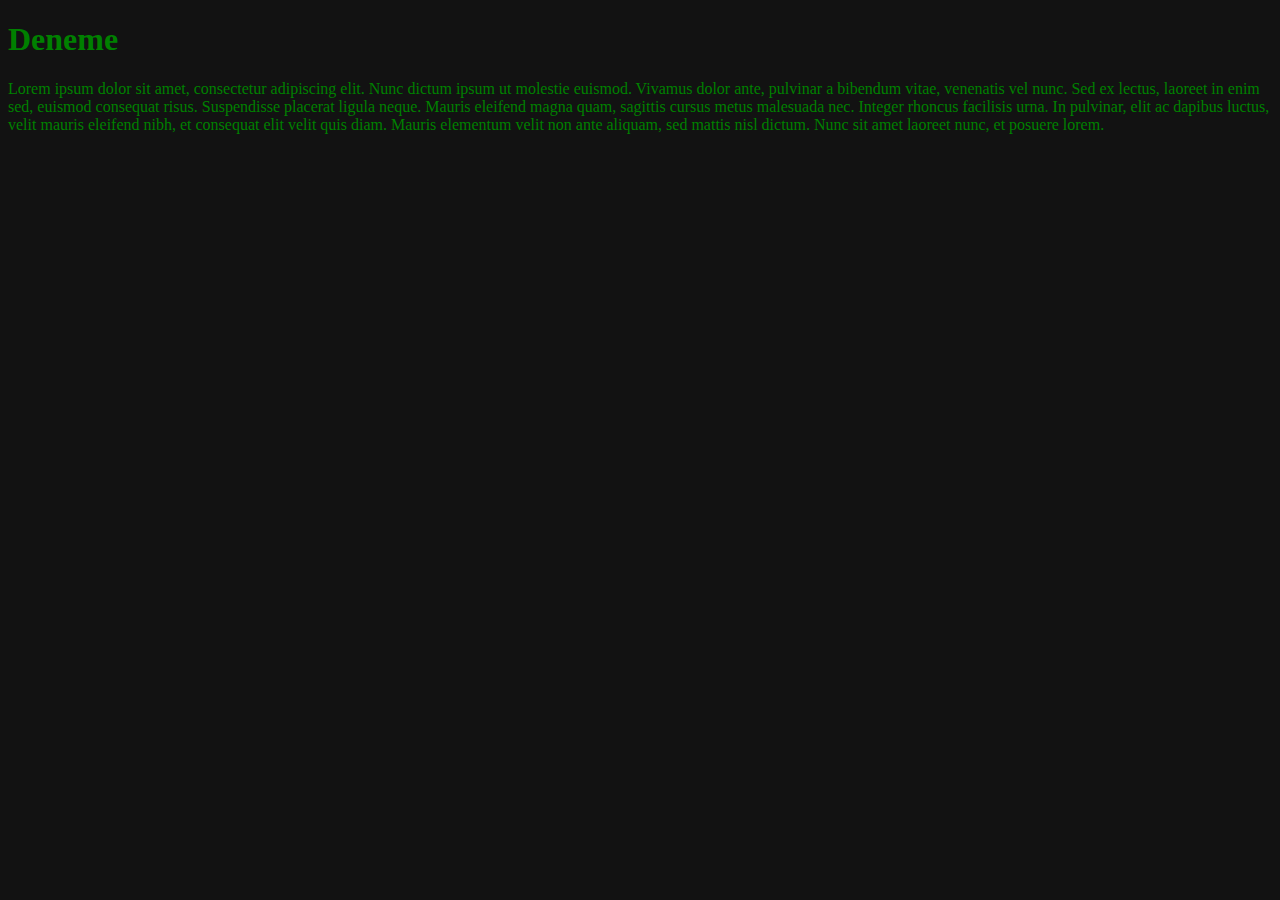
<file: try/index.html>
<!DOCTYPE html>
<html lang="en" style="color-scheme: dark;">
<head>
    <meta charset="UTF-8">
    <meta name="viewport" content="width=device-width, initial-scale=1.0">
    <title>Document</title>
    <script type="module" defer src="../luss.js"></script>
    <!-- <link rel="luss" href="style.luss"> -->
    <style luss>
        $success: green;
        h1 {
            color: $success;
        }

        p {
            color: $success;
        }
    </style>
</head>
<body>
    <h1>Deneme</h1>
    <p>Lorem ipsum dolor sit amet, consectetur adipiscing elit. Nunc dictum ipsum ut molestie euismod. Vivamus dolor ante, pulvinar a bibendum vitae, venenatis vel nunc. Sed ex lectus, laoreet in enim sed, euismod consequat risus. Suspendisse placerat ligula neque. Mauris eleifend magna quam, sagittis cursus metus malesuada nec. Integer rhoncus facilisis urna. In pulvinar, elit ac dapibus luctus, velit mauris eleifend nibh, et consequat elit velit quis diam. Mauris elementum velit non ante aliquam, sed mattis nisl dictum. Nunc sit amet laoreet nunc, et posuere lorem.</p>
</body>
</html>
</file>
